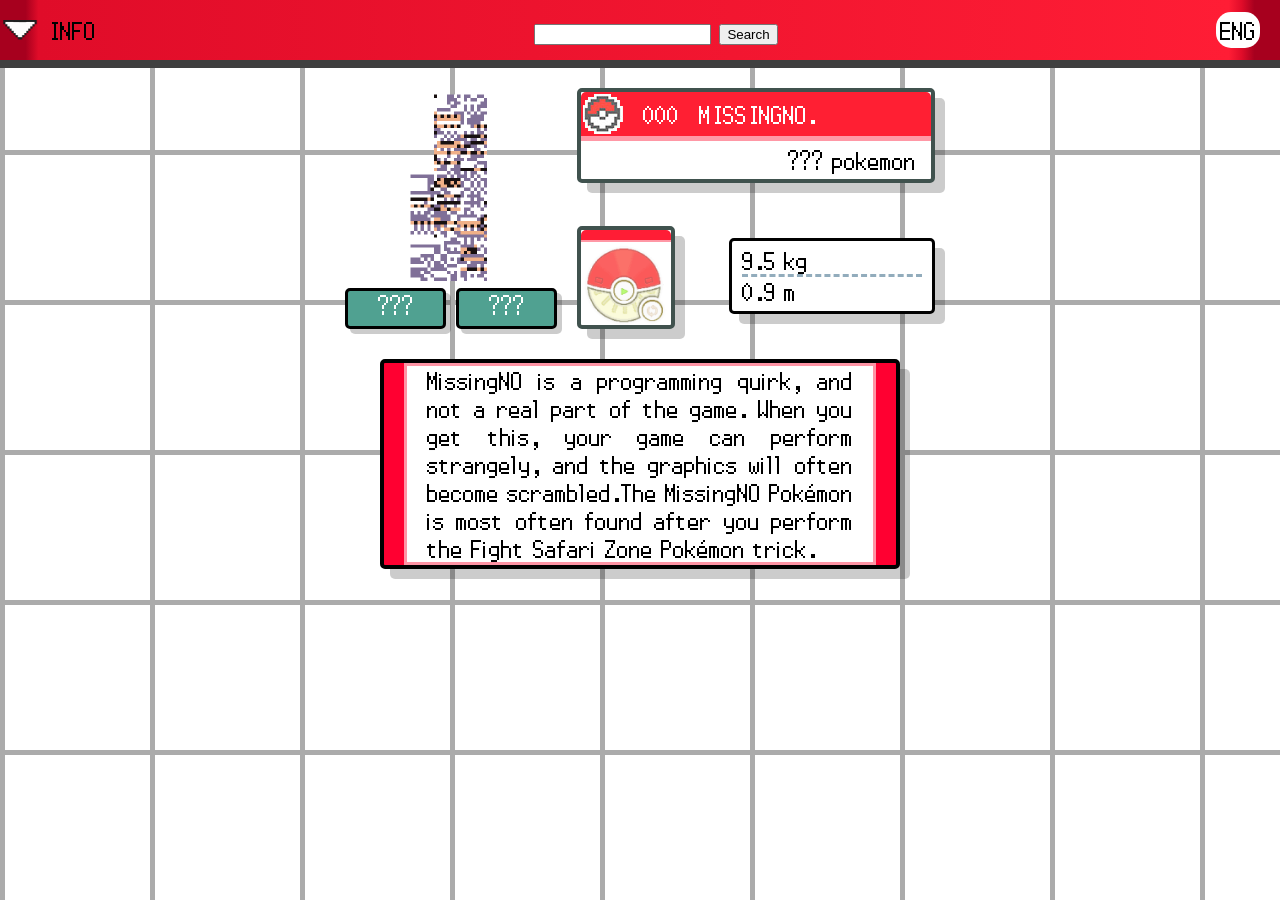
<file: index.html>
<!DOCTYPE html>
<html lang="en">

<head>
    <meta charset="UTF-8">
    <meta name="viewport" content="width=device-width, initial-scale=1.0">
    <title>Kurudex</title>
    <script src="index.js" defer></script>
    <link rel="stylesheet" href="style.css">
    <link rel="icon" href="assets/ultraball.png">
</head>

<body>

    <header>
        <a class="about" href="about.html"><img class="arrow" src="assets/arrow.png" alt="arrow"> INFO </a>
        <div class="searchbar">
            <input id="query" type="text" onkeydown="if (event.key === 'Enter') search()"></input>
            <button id="searchbtn" type="submit">Search</button>
        </div>
        <span class="lng">ENG</span>
    </header>
    <div id="errordiv">
        <div class="pkmnotfound">
            Pokemon not found
        </div>
    </div>
    <main>
        <div class="content">

            <div class="grid">
                <div class="sprite-container">
                    <img id="sprites" alt="misigno">
                    <div id="type">
                        <div id="type1" class="type"></div>
                        <div id="type2" class="type"></div>
                    </div>
                </div>
                <div id="principal">
                    <div id="ID">
                        <div class="topID">
                            <img class="pokeball" src="assets/minipoke.png" alt="pokeball">

                            <p id="pokenumber"></p>
                            <p id="name"></p>

                        </div>
                        <div class="bottomID">
                            <p id="genera"></p>
                        </div>
                    </div>
                    <div class="scream-type">

                        <div class="scream">
                            <div class="screamTop"></div>
                            <div class="sound-btn"></div>
                            <audio id="cry" src="assets/MissingNo.mp3"></audio>
                        </div>
                        <div id="H-W">
                            <div class="WT">
                                <div id="weight"></div>
                            </div>
                            <div class="HT">
                                <div id="height"></div>
                            </div>
                        </div>

                    </div>
                </div>
            </div>
            <div class="desc-border">
                <div id="description"></div>
            </div>
        </div>
    </main>

    <footer>
        <p></p>
    </footer>

</body>

</html>
</file>
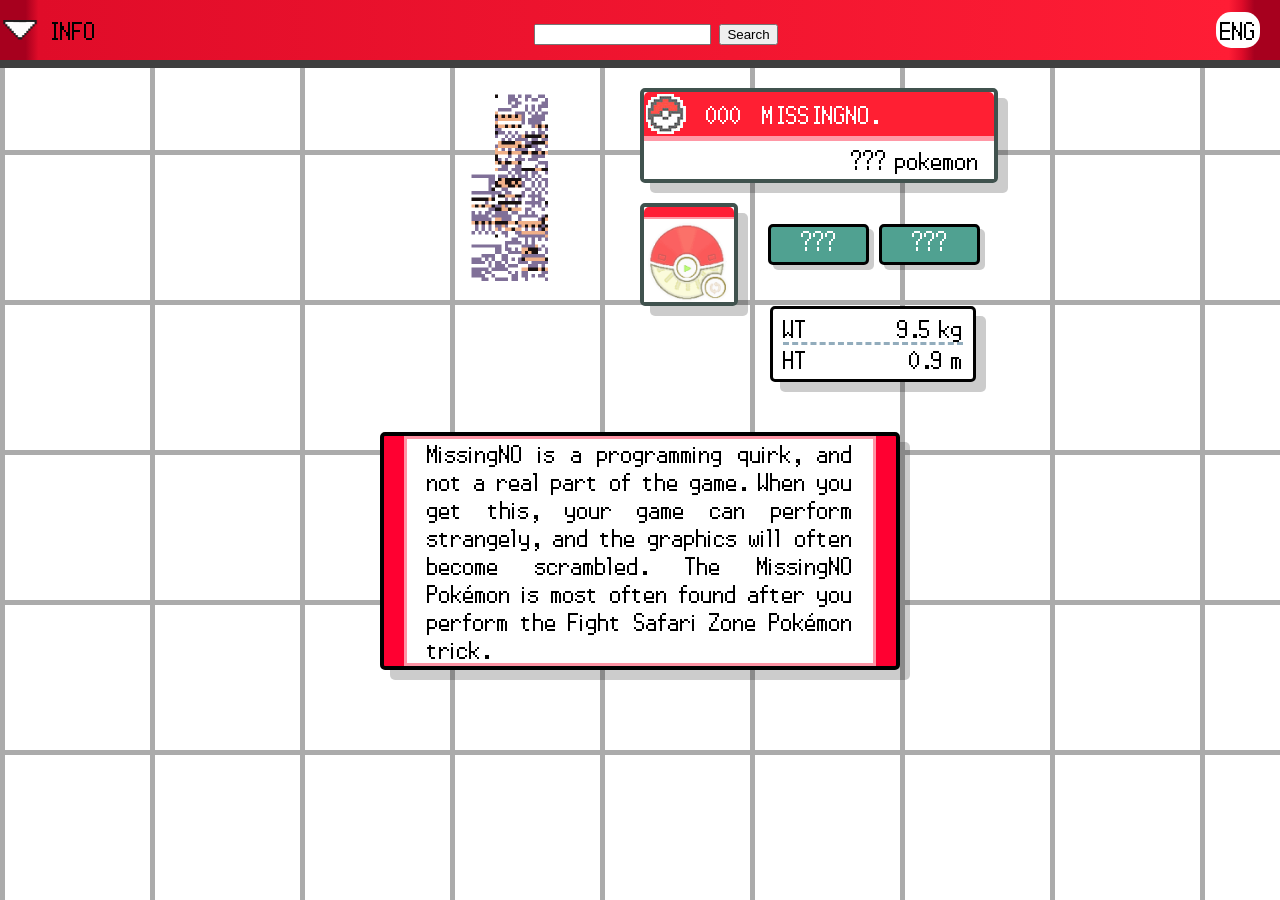
<file: src/index.html>
<!DOCTYPE html>
<html lang="en">

<head>
    <meta charset="UTF-8">
    <meta name="viewport" content="width=device-width, initial-scale=1.0">
    <title>Kurudex</title>
    <script src="index.js" defer></script>
    <link rel="stylesheet" href="style.css">
    <link rel="icon" href="assets/ultraball.png">
</head>

<body>

    <header>
        <span><img class="arrow" src="assets/arrow.png" alt="arrow"> INFO </span>
        <div class="searchbar">
            <input id="query"></input>
            <button id="searchbtn">Search</button>
        </div>
        <span class="lng">ENG</span>
    </header>

    <main>
        <div class="content">

            <div class="grid">
                
                <img id="sprites" src="assets/misigno.png" alt="misigno">
                <div id="principal">
                    <div id="ID">
                        <div class="topID">
                            <img class="pokeball" src="assets/minipoke.png" alt="pokeball">
                            
                            <p id="pokenumber">
                                000
                            </p>
                        <p id="name">
                            MissingNo.
                        </p>
                        
                    </div>
                    <div class="bottomID">
                        <p id="genera">
                            ??? pokemon
                        </p>
                    </div>
                </div>
                <div class="scream-type">

                    <div class="scream">
                        <div class="screamTop"></div>
                        <div class="sound-btn"></div>
                        <audio id="cry" src="assets/MissingNo.mp3"></audio>
                    </div>
                    <div id="type">
                        <div id="type1" class="type">???</div>
                        <div id="type2" class="type">???</div>
                    </div>
                </div>
                <div id="H-W">
                    <div class="WT">
                        WT
                        <div id="weight">9.5 kg</div>
                    </div>
                    <div class="HT">
                        HT
                        <div id="height">0.9 m</div>
                    </div>
                </div>
                
            </div>
        </div>
        <div class="desc-border">

            <div id="description">
                MissingNO is a programming quirk, and not a real part of the game. When you get this,
                your game can perform strangely, and the graphics will often become scrambled.
                The MissingNO Pokémon is most often found after you perform the Fight Safari Zone Pokémon trick.
            </div>
        </div>
    </div>
    </main>
    
    <footer>
        <p></p>
    </footer>

</body>

</html>
</file>
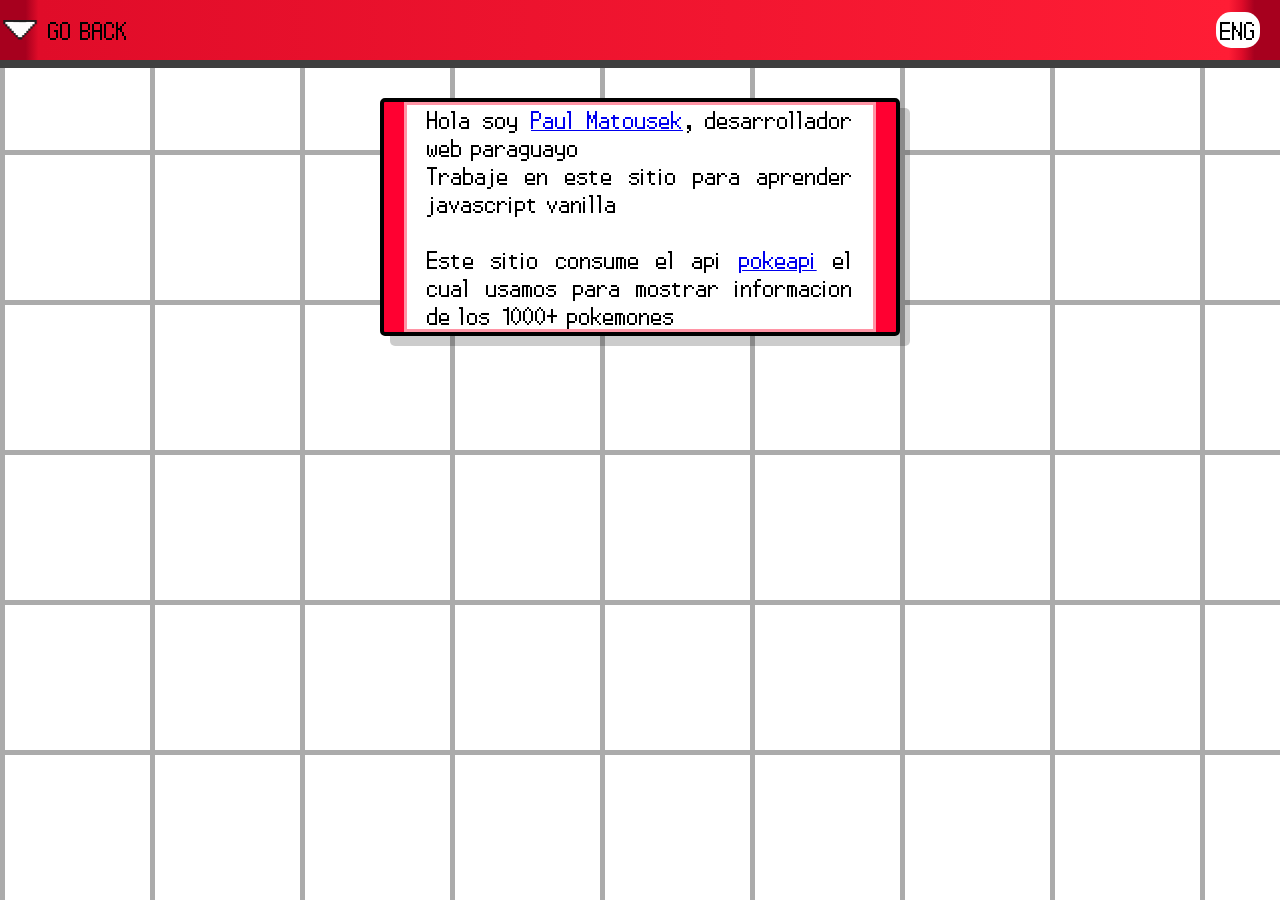
<file: about.html>
<!DOCTYPE html>
<html lang="en">

<head>
    <meta charset="UTF-8">
    <meta name="viewport" content="width=device-width, initial-scale=1.0">
    <title>Kurudex - about</title>
    <link rel="stylesheet" href="style.css">
    <link rel="icon" href="assets/ultraball.png">
</head>

<body>

    <header>
        <a class="about" href="/"><img class=" arrow" src="assets/arrow.png" alt="arrow"> GO BACK </a>
        <span class="lng">ENG</span>
    </header>
    <main>
        <div class="content">
            <div class="desc-border">
                <p id="description">
                    Hola soy <a href="https://www.linkedin.com/in/paul-matousek-628b31279/">Paul Matousek</a>,
                    desarrollador web paraguayo <br>
                    Trabaje en este sitio para aprender javascript vanilla <br>
                    <br>
                    Este sitio consume el api <a href="https://pokeapi.co/">pokeapi</a> el cual usamos para mostrar
                    informacion de los 1000+ pokemones
                    <br>
                </p>
            </div>
        </div>
    </main>
</body>

</html>
</file>
<file: style.css>
@font-face {
    font-family: 'Dsfont';
    src: url(./assets/pokemon-ds-font.woff) format('woff');

}

body {
    font-family: "Dsfont";
    padding: 0px;
    margin: 0px;
    background-image:
        linear-gradient(#ababab 5px, transparent 1px),
        linear-gradient(90deg, #ababab 5px, transparent 1px);
    background-size: 150px 150px;
    animation: moveGrid 10s linear infinite;
}

@keyframes moveGrid {
    from {
        background-position: 0 0;
    }

    to {
        background-position: 150px 150px;
    }
}

.about {
    text-decoration: none;
    color: black;
}

.content {
    display: flex;
    flex-direction: column;
    align-items: center;
}

header {
    display: flex;
    justify-content: space-between;
    align-items: center;
    width: 100%;
    min-height: 60px;
    background: linear-gradient(90deg, #a7001e 2%, #e00c29 3%, #ff1d35 96%, #e00c29 97%, #a7001e 98%);
    border-bottom: 8px solid #3f3f3f;
}

header .lng {

    background: white;
    padding: 4px;
    border-radius: 15px;
    margin-right: 20px;

}

.arrow {
    width: 40px;
    height: auto;
}

.pokeball {
    width: 40px;
    height: 40px;
}

#ID {
    width: 350px;
    display: flex;
    flex-direction: column;
    border: #40524e solid 4px;
    background: white;
    border-radius: 5px;
    corner-shape: notch;
    box-shadow: 10px 10px rgba(0, 0, 0, 0.2);
}

.topID {
    padding: 2px;
    display: flex;
    flex-direction: row;
    gap: 20px;
    border-bottom: #ff98a6 solid 5px;
    corner-shape: notch;

    align-items: center;
    background: #ff1f33;
    border-top-left-radius: 5px;
    border-top-right-radius: 5px;
    color: white;

    p {
        margin-top: 5px;
        margin-bottom: 5px;
        text-transform: uppercase;
    }
}

.bottomID {
    display: flex;
    justify-content: end;
    padding-right: 15px;

    p {
        margin-top: 5px;
        margin-bottom: 5px;
    }
}

.grid {
    display: flex;
    flex-direction: column-reverse;
    gap: 20px;
    margin-top: 20px;

    @media (min-width: 768px) {
        flex-direction: row;
    }
}

#sprites {
    display: block;
    margin-left: auto;
    margin-right: auto;
    width: 200px;
    height: 200px;
}

.scream {
    width: 90px;
    height: 95px;
    display: flex;
    flex-direction: column;
    border: #40524e solid 4px;
    border-radius: 5px;
    background: white;
    margin-top: 43px;
    corner-shape: notch;
    box-shadow: 10px 10px rgba(0, 0, 0, 0.2);

}

.screamTop {
    border-bottom: #ff1d35 solid 10px;
    border-top-left-radius: 5px;
    border-top-right-radius: 5px;
    corner-shape: notch;

}

.sound-btn {
    display: block;
    margin-left: 0;
    margin-right: 0;
    width: 90px;
    height: 100px;
    border-top: #ff98a6 solid 2px;
    background-image: url("assets/pokecry.png");
    background-size: contain;
    background-repeat: no-repeat;
    cursor: pointer;
}

.sound-btn:hover {
    background-image: url("assets/pokecry-hover.png");
}

#type {
    display: flex;
    gap: 10px;
    justify-content: center;
}

.type {
    width: 95px;
    height: 35px;
    color: white;
    border: black, solid 3px;
    text-align: center;
    text-transform: uppercase;
    border-radius: 5px;
    corner-shape: scoop;
    box-shadow: 5px 5px rgba(0, 0, 0, 0.2);
    background-color: #50a191;
}

.scream-type {
    display: flex;
    flex-direction: row;
    align-items: center;
}

#H-W {
    border-radius: 5px;
    display: flex;
    flex-direction: column;
    border: black, solid;
    background: white;
    corner-shape: notch;
    width: 200px;
    height: 70px;
    box-shadow: 10px 10px rgba(0, 0, 0, 0.2);
    margin-left: 54px;
    margin-top: 40px;
}

.WT {
    display: flex;
    border-bottom: #92acbc dashed 3px;
    margin-top: 5px;
    width: 90%;
    justify-content: space-between;
    margin-left: 10px;
    margin-right: 10px;
}

.HT {
    display: flex;
    width: 90%;
    justify-content: space-between;
    margin-left: 10px;
    margin-right: 10px;

}

.desc-border {
    margin: 30px 35px 0px 35px;
    border: black solid 4px;
    min-width: 350px;
    corner-shape: notch;
    border-radius: 5px;
    background-color: #ff0031;
    box-shadow: 10px 10px rgba(0, 0, 0, 0.2);

    @media (min-width: 1080px) {
        max-width: 40%;
    }
}

#description {
    text-align: justify;
    margin: 0px 20px;
    border: #ff94a5 solid;
    background: white;
    padding: 0px 20px;
}

#query {
    @media (max-width: 480px) {
        width: 6rem;
    }
}

#errordiv {
    display: none;
}

.pkmnotfound {
    display: flex;
    justify-content: center;
    border: black solid 3px;
    corner-shape: notch;
    border-radius: 2px;
    background-color: white;
    width: 14rem;
    margin: auto;
    box-shadow: 5px 5px rgba(0, 0, 0, 0.2);
    margin-top: 10px;

}

.normal {
    background-color: #9ea19f;
}

.fire {
    background-color: #ff102b;
}

.fighting {
    background-color: #ff7c27;
}

.water {
    background-color: #618eea;

}

.flying {
    background-color: #70b9eb;

}

.grass {
    background-color: #00a33f;

}

.poison {
    background-color: #a237c4;

}

.electric {
    background-color: #ffc03c;

}

.ground {
    background-color: #9c5028;

}

.psychic {
    background-color: #ff3376;

}

.rock {
    background-color: #b0a985;

}

.ice {
    background-color: #00cff0;

}

.bug {
    background-color: #8aa337;

}

.dragon {
    background-color: #555cda;

}

.ghost {
    background-color: #7a3e6d;

}

.dark {
    background-color: #674c4e;

}

.steel {
    background-color: #44a2b6;

}

.fairy {
    background-color: #ff67e8;

}
</file>
<file: src/style.css>
@font-face {
    font-family: 'Dsfont';
    src: url(./assets/pokemon-ds-font.woff) format('woff');

}

body {
    font-family: "Dsfont";
    padding: 0px;
    margin: 0px;
    background-image: 
    linear-gradient(#ababab 5px, transparent 1px),
    linear-gradient(90deg, #ababab 5px, transparent 1px);
    background-size: 150px 150px;
    animation: moveGrid 10s linear infinite;
}

@keyframes moveGrid {
    from {
        background-position: 0 0;
    }

    to {
        background-position: 150px 150px;
    }
}

.content {
    display: flex;
    flex-direction: column;
    align-items: center;
}

header {
    display: flex;
    justify-content: space-between;
    align-items: center;
    width: 100%;
    min-height: 60px;
    background: linear-gradient(90deg, #a7001e 2%, #e00c29 3%, #ff1d35 96%, #e00c29 97%, #a7001e 98%);
    border-bottom: 8px solid #3f3f3f;
}

header .lng {

    background: white;
    padding: 4px;
    border-radius: 15px;
    margin-right: 20px;

}

.arrow {
    width: 40px;
    height: auto;
}

.pokeball {
    width: 40px;
    height: 40px;
}

#ID {
    width: 350px;
    display: flex;
    flex-direction: column;
    border: #40524e solid 4px;
    border-radius: 5px;
    corner-shape: notch;
    box-shadow: 10px 10px rgba(0, 0, 0, 0.2);

}

.topID {
    padding: 2px;
    display: flex;
    flex-direction: row;
    gap: 20px;
    border-bottom: #ff98a6 solid 5px;
    corner-shape: notch;

    align-items: center;
    background: #ff1f33;
    border-top-left-radius: 5px;
    border-top-right-radius: 5px;
    color: white;

    p {
        margin-top: 5px;
        margin-bottom: 5px;
        text-transform: uppercase;
    }
}

.bottomID {
    display: flex;
    justify-content: end;
    padding-right: 15px;
    background: white;
    p {
        margin-top: 5px;
        margin-bottom: 5px;
    }
}

.grid {
    display: grid;
    grid-template-columns: 50% 50%;
    margin-top: 20px;
    width: 40%;
}

#sprites {
    display: block;
    margin-left: auto;
    margin-right: auto;
    width: 200px;
    height: 200px;
}

.scream {
    width: 90px;
    height: 95px;
    display: flex;
    flex-direction: column;
    border: #40524e solid 4px;
    border-radius: 5px;
    margin-top: 20px;
    corner-shape: notch;
    box-shadow: 10px 10px rgba(0, 0, 0, 0.2);

}

.screamTop {
    border-bottom: #ff1d35 solid 10px;
    border-top-left-radius: 5px;
    border-top-right-radius: 5px;
    corner-shape: notch;

}

.sound-btn {
    display: block;
    margin-left: 0;
    margin-right: 0;
    width: 90px;
    height: 100px;
    border-top: #ff98a6 solid 2px;
    background: white;
    background-image: url("assets/pokecry.png");
    background-size: contain;
    background-repeat: no-repeat;
    cursor: pointer;
}

.sound-btn:hover {
    background-image: url("assets/pokecry-hover.png");
}

#type {
    display: flex;
    gap: 10px;

}

.type {
    width: 95px;
    height: 35px;
    color: white;
    border: black, solid 3px;
    text-align: center;
    border-radius: 5px;
    corner-shape: scoop;
    box-shadow: 5px 5px rgba(0, 0, 0, 0.2);
    background-color: #50a191;
}

.scream-type {
    display: flex;
    flex-direction: row;
    align-items: center;
    gap: 30px;
}

#H-W {
    border-radius: 5px;
    display: flex;
    flex-direction: column;
    border: black, solid;
    background: white;
    corner-shape: notch;
    width: 200px;
    height: 70px;
    box-shadow: 10px 10px rgba(0, 0, 0, 0.2);
    margin-left: 130px;
}

.WT {
    display: flex;
    border-bottom: #92acbc dashed 3px;
    margin-top: 5px;
    width: 90%;
    justify-content: space-between;
    margin-left: 10px;
    margin-right: 10px;
}

.HT {
    display: flex;
    width: 90%;
    justify-content: space-between;
    margin-left: 10px;
    margin-right: 10px;

}

.desc-border {
    width: 40%;
    margin-top: 50px;
    border: black solid 4px;
    corner-shape: notch;
    border-radius: 5px;
    background-color: #ff0031;
    box-shadow: 10px 10px rgba(0, 0, 0, 0.2);
}

#description {
    text-align: justify;
    margin: 0px 20px;
    border: #ff94a5 solid;
    background: white;
    padding: 0px 20px;
}

.normal {
    background-color: #9ea19f;
}

.fire {
    background-color: #ff102b;
}

.fighting {
    background-color: #ff7c27;
}

.water {
    background-color: #ff102b;

}

.flying {
    background-color: #70b9eb;

}

.grass {
    background-color: #00a33f;

}

.poison {
    background-color: #a237c4;

}

.electric {
    background-color: #ffc03c;

}

.ground {
    background-color: #9c5028;

}

.psychic {
    background-color: #ff3376;

}

.rock {
    background-color: #b0a985;

}

.ice {
    background-color: #00cff0;

}

.bug {
    background-color: #8aa337;

}

.dragon {
    background-color: #555cda;

}

.ghost {
    background-color: #7a3e6d;

}

.dark {
    background-color: #674c4e;

}

.steel {
    background-color: #44a2b6;

}

.fairy {
    background-color: #ff67e8;

}
</file>
